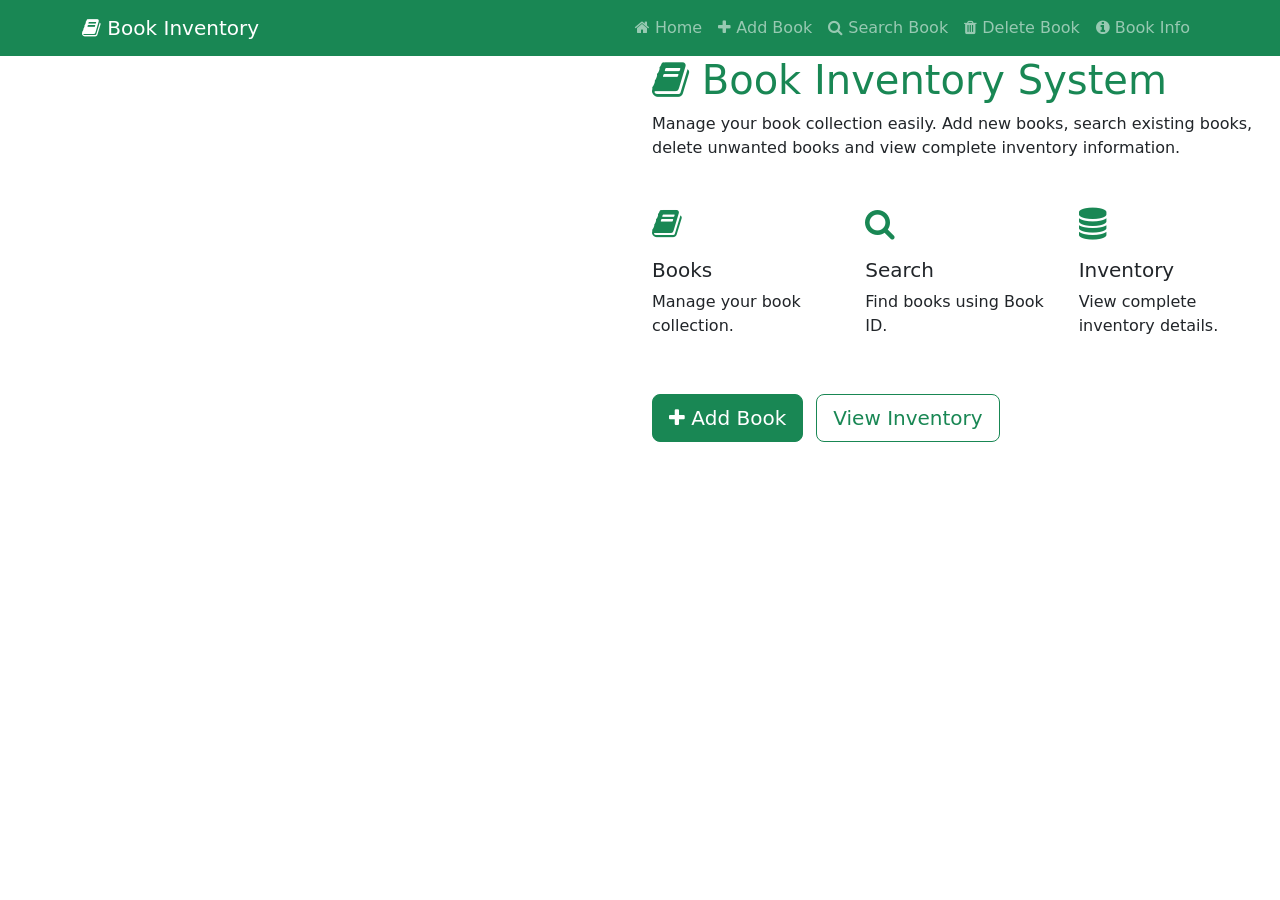
<file: src/main/resources/templates/index.html>
<!DOCTYPE html>
<html lang="en" xmlns:th="http://www.thymeleaf.org">

<head>

	<meta charset="UTF-8">

	<meta name="viewport" content="width=device-width, initial-scale=1.0">

	<title>Book Inventory - Home</title>

	<!-- Bootstrap -->
	<link href="https://cdn.jsdelivr.net/npm/bootstrap@5.0.2/dist/css/bootstrap.min.css" rel="stylesheet">

	<!-- Font Awesome -->
	<link rel="stylesheet" href="https://cdnjs.cloudflare.com/ajax/libs/font-awesome/4.7.0/css/font-awesome.css">

	<!-- Custom CSS -->
	<link rel="stylesheet" th:href="@{/css/style.css}">

</head>

<body>

	<!-- ================= NAVBAR ================= -->

	<nav class="navbar navbar-expand-lg navbar-dark bg-success">

		<div class="container">

			<a class="navbar-brand" th:href="@{/}">

				<i class="fa fa-book"></i>
				Book Inventory

			</a>

			<button class="navbar-toggler" type="button" data-bs-toggle="collapse" data-bs-target="#mainNavbar">

				<span class="navbar-toggler-icon"></span>

			</button>

			<div class="collapse navbar-collapse" id="mainNavbar">

				<ul class="navbar-nav ms-auto">

					<li class="nav-item">
						<a class="nav-link" th:href="@{/}">

							<i class="fa fa-home"></i>
							Home

						</a>
					</li>

					<li class="nav-item">
						<a class="nav-link" th:href="@{/addBook}">

							<i class="fa fa-plus"></i>
							Add Book

						</a>
					</li>

					<li class="nav-item">
						<a class="nav-link" th:href="@{/search}">

							<i class="fa fa-search"></i>
							Search Book

						</a>
					</li>

					<li class="nav-item">
						<a class="nav-link" th:href="@{/deleteBook}">

							<i class="fa fa-trash"></i>
							Delete Book

						</a>
					</li>

					<li class="nav-item">
						<a class="nav-link" th:href="@{/info}">

							<i class="fa fa-info-circle"></i>
							Book Info

						</a>
					</li>

				</ul>

			</div>

		</div>

	</nav>


	<!-- ================= MAIN CONTENT ================= -->

	<main class="container-fluid">

		<div class="row home-section">

			<!-- LEFT IMAGE -->

			<div class="col-md-6 home-image">

			</div>


			<!-- RIGHT CONTENT -->

			<div class="col-md-6 home-content">

				<div class="home-content-inner">

					<h1 class="text-success">
						<i class="fa fa-book"></i>
						Book Inventory System
					</h1>

					<p class="home-description">

						Manage your book collection easily.
						Add new books, search existing books,
						delete unwanted books and view complete
						inventory information.

					</p>

					<div class="row mt-5">

						<div class="col-md-4 mb-3">

							<div class="feature-card">

								<i class="fa fa-book fa-2x text-success"></i>

								<h5 class="mt-3">
									Books
								</h5>

								<p>
									Manage your book collection.
								</p>

							</div>

						</div>


						<div class="col-md-4 mb-3">

							<div class="feature-card">

								<i class="fa fa-search fa-2x text-success"></i>

								<h5 class="mt-3">
									Search
								</h5>

								<p>
									Find books using Book ID.
								</p>

							</div>

						</div>


						<div class="col-md-4 mb-3">

							<div class="feature-card">

								<i class="fa fa-database fa-2x text-success"></i>

								<h5 class="mt-3">
									Inventory
								</h5>

								<p>
									View complete inventory details.
								</p>

							</div>

						</div>

					</div>


					<div class="mt-4">

						<a th:href="@{/addBook}" class="btn btn-success btn-lg me-2">

							<i class="fa fa-plus"></i>
							Add Book

						</a>

						<a th:href="@{/info}" class="btn btn-outline-success btn-lg">

							View Inventory

						</a>

					</div>

				</div>

			</div>

		</div>

	</main>


	<!-- Bootstrap JavaScript -->

	<script src="https://cdn.jsdelivr.net/npm/bootstrap@5.0.2/dist/js/bootstrap.bundle.min.js">
	</script>

</body>

</html>
</file>
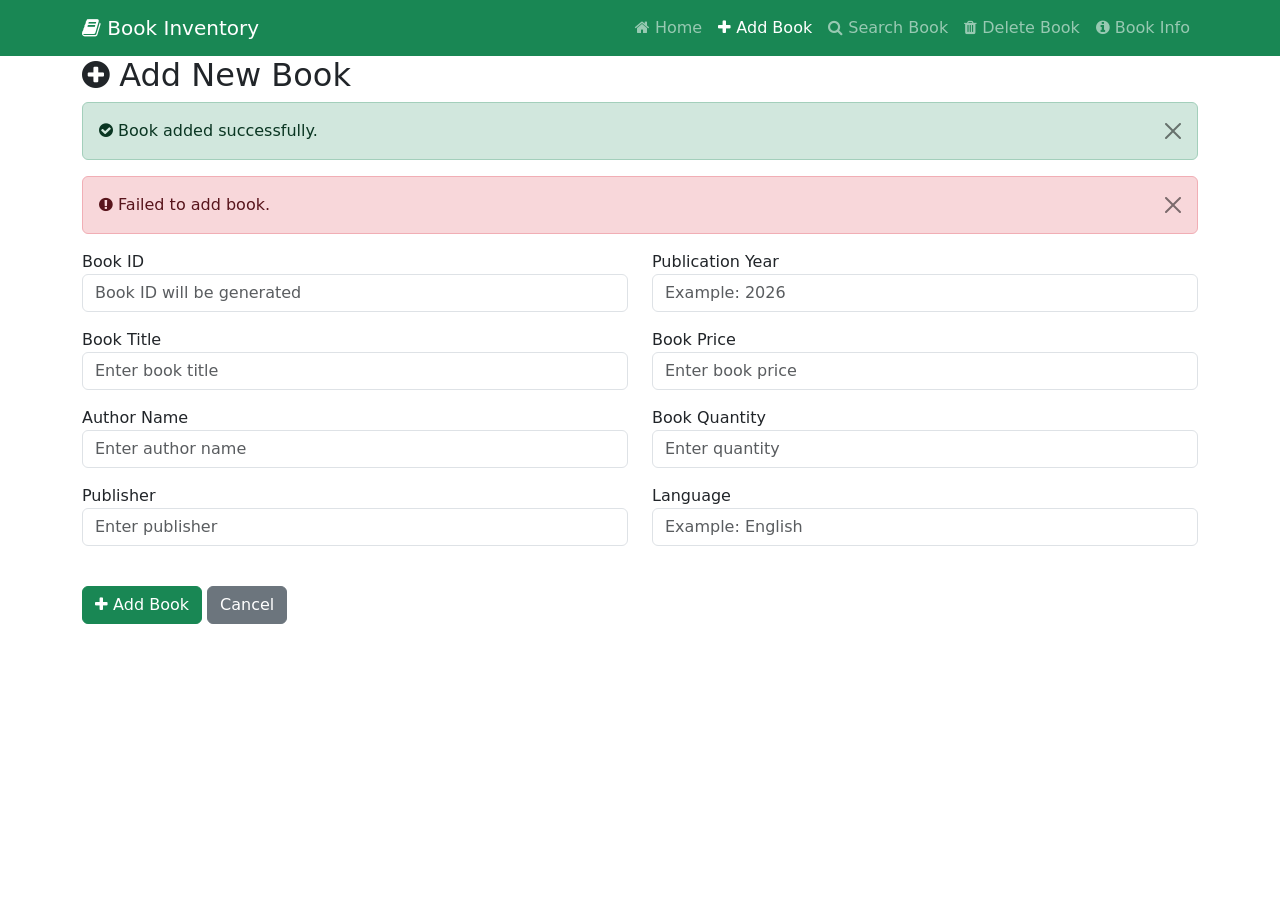
<file: src/main/resources/templates/addBook.html>
<!DOCTYPE html>
<html lang="en" xmlns:th="http://www.thymeleaf.org">

<head>

	<meta charset="UTF-8">

	<meta name="viewport" content="width=device-width, initial-scale=1.0">

	<title>Add New Book</title>

	<link href="https://cdn.jsdelivr.net/npm/bootstrap@5.0.2/dist/css/bootstrap.min.css" rel="stylesheet">

	<link rel="stylesheet" href="https://cdnjs.cloudflare.com/ajax/libs/font-awesome/4.7.0/css/font-awesome.css">

	<link rel="stylesheet" th:href="@{/css/style.css}">

</head>

<body>

	<!-- ================= NAVBAR ================= -->

	<nav class="navbar navbar-expand-lg navbar-dark bg-success">

		<div class="container">

			<a class="navbar-brand" th:href="@{/}">

				<i class="fa fa-book"></i>
				Book Inventory

			</a>

			<button class="navbar-toggler" type="button" data-bs-toggle="collapse" data-bs-target="#mainNavbar">

				<span class="navbar-toggler-icon"></span>

			</button>

			<div class="collapse navbar-collapse" id="mainNavbar">

				<ul class="navbar-nav ms-auto">

					<li class="nav-item">
						<a class="nav-link" th:href="@{/}">

							<i class="fa fa-home"></i>
							Home

						</a>
					</li>

					<li class="nav-item">
						<a class="nav-link active" th:href="@{/addBook}">

							<i class="fa fa-plus"></i>
							Add Book

						</a>
					</li>

					<li class="nav-item">
						<a class="nav-link" th:href="@{/search}">

							<i class="fa fa-search"></i>
							Search Book

						</a>
					</li>

					<li class="nav-item">
						<a class="nav-link" th:href="@{/deleteBook}">

							<i class="fa fa-trash"></i>
							Delete Book

						</a>
					</li>

					<li class="nav-item">
						<a class="nav-link" th:href="@{/info}">

							<i class="fa fa-info-circle"></i>
							Book Info

						</a>
					</li>

				</ul>

			</div>

		</div>

	</nav>


	<!-- ================= ADD BOOK ================= -->

	<main class="container">

		<div class="form-container">

			<h2 class="page-title">
				<i class="fa fa-plus-circle"></i>
				Add New Book
			</h2>


			<!-- SUCCESS MESSAGE -->

			<div th:if="${message}" class="alert alert-success alert-dismissible fade show">

				<i class="fa fa-check-circle"></i>

				<span th:text="${message}">
					Book added successfully.
				</span>

				<button type="button" class="btn-close" data-bs-dismiss="alert">
				</button>

			</div>


			<!-- ERROR MESSAGE -->

			<div th:if="${error}" class="alert alert-danger alert-dismissible fade show">

				<i class="fa fa-exclamation-circle"></i>

				<span th:text="${error}">
					Failed to add book.
				</span>

				<button type="button" class="btn-close" data-bs-dismiss="alert">
				</button>

			</div>


			<!-- FORM -->

			<form th:action="@{/addBook}" th:object="${book}" method="post">

				<div class="row">

					<!-- LEFT COLUMN -->

					<div class="col-md-6">

						<div class="mb-3">

							<label for="bookid">
								Book ID
							</label>

							<input type="text" id="bookid" th:field="*{bookid}" class="form-control"
								placeholder="Book ID will be generated" readonly>

						</div>


						<div class="mb-3">

							<label for="title">
								Book Title
							</label>

							<input type="text" id="title" th:field="*{title}" class="form-control"
								placeholder="Enter book title" required>

						</div>


						<div class="mb-3">

							<label for="author">
								Author Name
							</label>

							<input type="text" id="author" th:field="*{author}" class="form-control"
								placeholder="Enter author name" required>

						</div>


						<div class="mb-3">

							<label for="publisher">
								Publisher
							</label>

							<input type="text" id="publisher" th:field="*{publisher}" class="form-control"
								placeholder="Enter publisher" required>

						</div>

					</div>


					<!-- RIGHT COLUMN -->

					<div class="col-md-6">

						<div class="mb-3">

							<label for="publicationYear">
								Publication Year
							</label>

							<input type="text" id="publicationYear" th:field="*{publicationYear}" class="form-control"
								placeholder="Example: 2026" required>

						</div>


						<div class="mb-3">

							<label for="price">
								Book Price
							</label>

							<input type="number" id="price" th:field="*{price}" class="form-control"
								placeholder="Enter book price" min="0" step="0.01" required>

						</div>


						<div class="mb-3">

							<label for="quantity">
								Book Quantity
							</label>

							<input type="text" id="quantity" th:field="*{quantity}" class="form-control"
								placeholder="Enter quantity" required>

						</div>


						<div class="mb-3">

							<label for="language">
								Language
							</label>

							<input type="text" id="language" th:field="*{language}" class="form-control"
								placeholder="Example: English" required>

						</div>

					</div>

				</div>


				<div class="mt-4">

					<button type="submit" class="btn btn-success">

						<i class="fa fa-plus"></i>
						Add Book

					</button>

					<a th:href="@{/}" class="btn btn-secondary">

						Cancel

					</a>

				</div>

			</form>

		</div>

	</main>


	<script src="https://cdn.jsdelivr.net/npm/bootstrap@5.0.2/dist/js/bootstrap.bundle.min.js">
	</script>

</body>

</html>
</file>
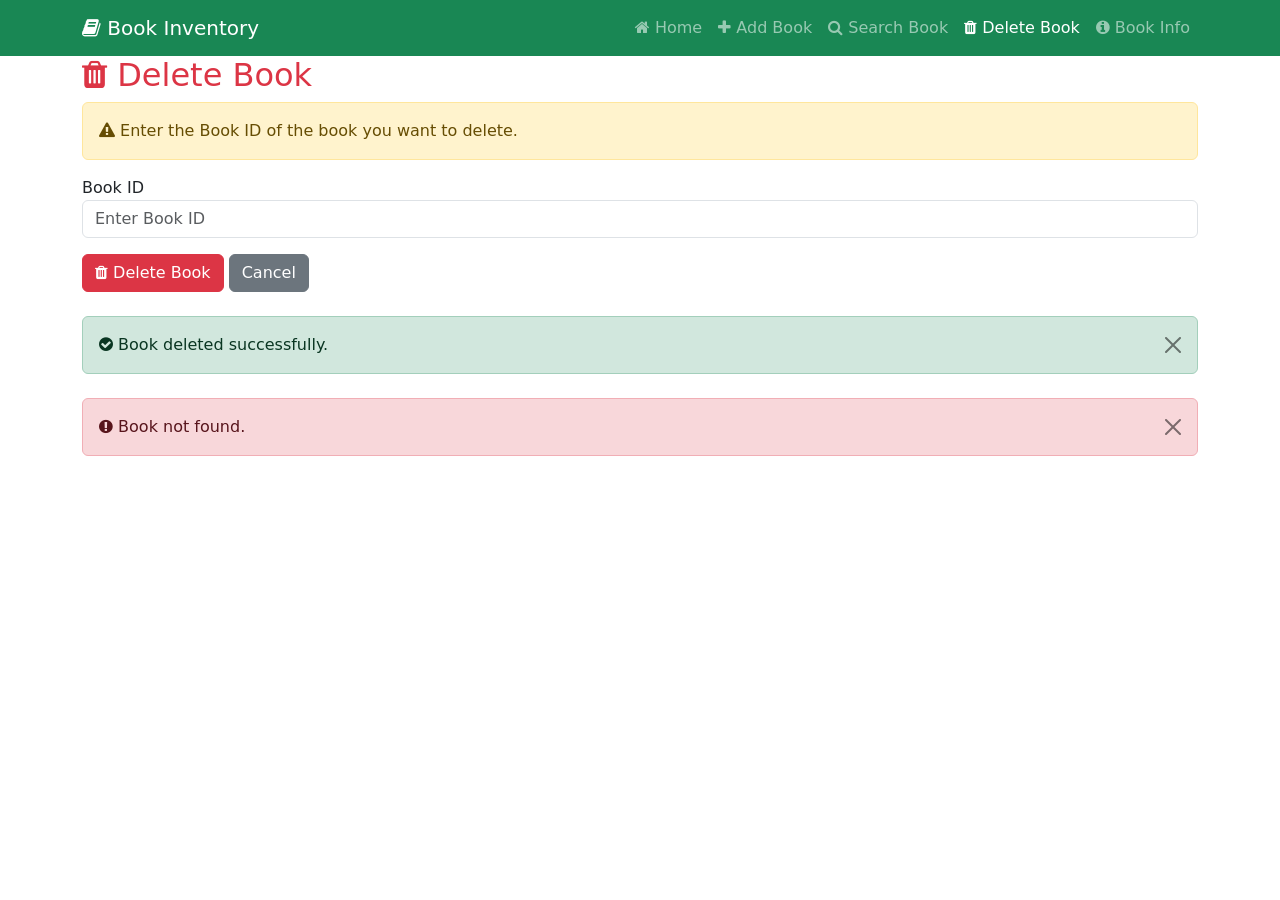
<file: src/main/resources/templates/deleteBook.html>
<!DOCTYPE html>
<html lang="en" xmlns:th="http://www.thymeleaf.org">

<head>

	<meta charset="UTF-8">

	<meta name="viewport" content="width=device-width, initial-scale=1.0">

	<title>Delete Book</title>

	<link href="https://cdn.jsdelivr.net/npm/bootstrap@5.0.2/dist/css/bootstrap.min.css" rel="stylesheet">

	<link rel="stylesheet" href="https://cdnjs.cloudflare.com/ajax/libs/font-awesome/4.7.0/css/font-awesome.css">

	<link rel="stylesheet" th:href="@{/css/style.css}">

</head>

<body>

	<!-- ================= NAVBAR ================= -->

	<nav class="navbar navbar-expand-lg navbar-dark bg-success">

		<div class="container">

			<a class="navbar-brand" th:href="@{/}">

				<i class="fa fa-book"></i>
				Book Inventory

			</a>

			<button class="navbar-toggler" type="button" data-bs-toggle="collapse" data-bs-target="#mainNavbar">

				<span class="navbar-toggler-icon"></span>

			</button>

			<div class="collapse navbar-collapse" id="mainNavbar">

				<ul class="navbar-nav ms-auto">

					<li class="nav-item">
						<a class="nav-link" th:href="@{/}">

							<i class="fa fa-home"></i>
							Home

						</a>
					</li>

					<li class="nav-item">
						<a class="nav-link" th:href="@{/addBook}">

							<i class="fa fa-plus"></i>
							Add Book

						</a>
					</li>

					<li class="nav-item">
						<a class="nav-link" th:href="@{/search}">

							<i class="fa fa-search"></i>
							Search Book

						</a>
					</li>

					<li class="nav-item">
						<a class="nav-link active" th:href="@{/deleteBook}">

							<i class="fa fa-trash"></i>
							Delete Book

						</a>
					</li>

					<li class="nav-item">
						<a class="nav-link" th:href="@{/info}">

							<i class="fa fa-info-circle"></i>
							Book Info

						</a>
					</li>

				</ul>

			</div>

		</div>

	</nav>


	<!-- ================= DELETE BOOK ================= -->

	<main class="container">

		<div class="delete-container">

			<h2 class="page-title text-danger">

				<i class="fa fa-trash"></i>
				Delete Book

			</h2>


			<div class="alert alert-warning">

				<i class="fa fa-exclamation-triangle"></i>

				Enter the Book ID of the book you want to delete.

			</div>


			<form th:action="@{/deleteBook}" th:object="${book}" method="post" onsubmit="return confirmDelete();">

				<div class="mb-3">

					<label for="bookid">
						Book ID
					</label>

					<input type="text" id="bookid" th:field="*{bookid}" class="form-control" placeholder="Enter Book ID"
						required>

				</div>


				<button type="submit" class="btn btn-danger">

					<i class="fa fa-trash"></i>
					Delete Book

				</button>

				<a th:href="@{/}" class="btn btn-secondary">

					Cancel

				</a>

			</form>


			<!-- SUCCESS -->

			<div th:if="${successMessage}" class="alert alert-success alert-dismissible fade show mt-4">

				<i class="fa fa-check-circle"></i>

				<span th:text="${successMessage}">
					Book deleted successfully.
				</span>

				<button type="button" class="btn-close" data-bs-dismiss="alert">
				</button>

			</div>


			<!-- ERROR -->

			<div th:if="${errorMessage}" class="alert alert-danger alert-dismissible fade show mt-4">

				<i class="fa fa-exclamation-circle"></i>

				<span th:text="${errorMessage}">
					Book not found.
				</span>

				<button type="button" class="btn-close" data-bs-dismiss="alert">
				</button>

			</div>

		</div>

	</main>


	<script>

		function confirmDelete() {

			return confirm(
				"Are you sure you want to delete this book?"
			);

		}

	</script>


	<script src="https://cdn.jsdelivr.net/npm/bootstrap@5.0.2/dist/js/bootstrap.bundle.min.js">
	</script>

</body>

</html>
</file>
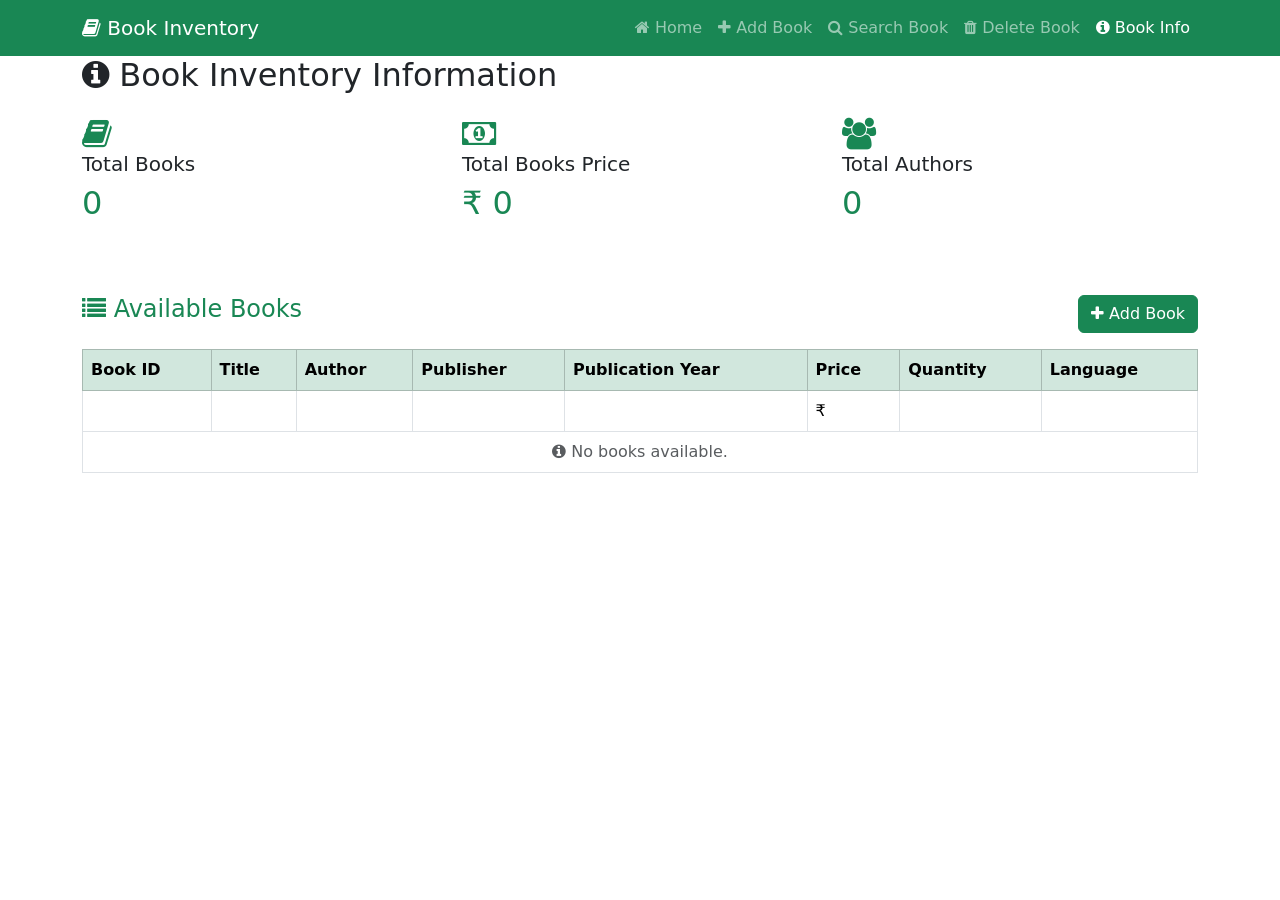
<file: src/main/resources/templates/info.html>
<!DOCTYPE html>
<html lang="en" xmlns:th="http://www.thymeleaf.org">

<head>

	<meta charset="UTF-8">

	<meta name="viewport" content="width=device-width, initial-scale=1.0">

	<title>Book Information</title>

	<link href="https://cdn.jsdelivr.net/npm/bootstrap@5.0.2/dist/css/bootstrap.min.css" rel="stylesheet">

	<link rel="stylesheet" href="https://cdnjs.cloudflare.com/ajax/libs/font-awesome/4.7.0/css/font-awesome.css">

	<link rel="stylesheet" th:href="@{/css/style.css}">

</head>

<body>

	<!-- ================= NAVBAR ================= -->

	<nav class="navbar navbar-expand-lg navbar-dark bg-success">

		<div class="container">

			<a class="navbar-brand" th:href="@{/}">

				<i class="fa fa-book"></i>
				Book Inventory

			</a>

			<button class="navbar-toggler" type="button" data-bs-toggle="collapse" data-bs-target="#mainNavbar">

				<span class="navbar-toggler-icon"></span>

			</button>

			<div class="collapse navbar-collapse" id="mainNavbar">

				<ul class="navbar-nav ms-auto">

					<li class="nav-item">
						<a class="nav-link" th:href="@{/}">

							<i class="fa fa-home"></i>
							Home

						</a>
					</li>

					<li class="nav-item">
						<a class="nav-link" th:href="@{/addBook}">

							<i class="fa fa-plus"></i>
							Add Book

						</a>
					</li>

					<li class="nav-item">
						<a class="nav-link" th:href="@{/search}">

							<i class="fa fa-search"></i>
							Search Book

						</a>
					</li>

					<li class="nav-item">
						<a class="nav-link" th:href="@{/deleteBook}">

							<i class="fa fa-trash"></i>
							Delete Book

						</a>
					</li>

					<li class="nav-item">
						<a class="nav-link active" th:href="@{/info}">

							<i class="fa fa-info-circle"></i>
							Book Info

						</a>
					</li>

				</ul>

			</div>

		</div>

	</nav>


	<!-- ================= DASHBOARD ================= -->

	<main class="container">

		<h2 class="page-title">

			<i class="fa fa-info-circle"></i>
			Book Inventory Information

		</h2>


		<!-- STATISTICS -->

		<div class="row mt-4">

			<!-- TOTAL BOOKS -->

			<div class="col-md-4 mb-3">

				<div class="stat-card">

					<i class="fa fa-book fa-2x text-success"></i>

					<h5>
						Total Books
					</h5>

					<h2 class="text-success" th:text="${totalBooks}">

						0

					</h2>

				</div>

			</div>


			<!-- TOTAL PRICE -->

			<div class="col-md-4 mb-3">

				<div class="stat-card">

					<i class="fa fa-money fa-2x text-success"></i>

					<h5>
						Total Books Price
					</h5>

					<h2 class="text-success">

						₹<span th:text="${totalBooksPrice}">
							0
						</span>

					</h2>

				</div>

			</div>


			<!-- TOTAL AUTHORS -->

			<div class="col-md-4 mb-3">

				<div class="stat-card">

					<i class="fa fa-users fa-2x text-success"></i>

					<h5>
						Total Authors
					</h5>

					<h2 class="text-success" th:text="${totalAuthors}">

						0

					</h2>

				</div>

			</div>

		</div>


		<!-- BOOK TABLE -->

		<div class="inventory-table mt-5">

			<div class="d-flex justify-content-between align-items-center mb-3">

				<h4 class="text-success">

					<i class="fa fa-list"></i>
					Available Books

				</h4>

				<a th:href="@{/addBook}" class="btn btn-success">

					<i class="fa fa-plus"></i>
					Add Book

				</a>

			</div>


			<div class="table-responsive">

				<table class="table table-bordered table-hover align-middle">

					<thead class="table-success">

						<tr>

							<th>Book ID</th>

							<th>Title</th>

							<th>Author</th>

							<th>Publisher</th>

							<th>Publication Year</th>

							<th>Price</th>

							<th>Quantity</th>

							<th>Language</th>

						</tr>

					</thead>


					<tbody>

						<tr th:each="book : ${books}">

							<td th:text="${book.bookid}">
							</td>

							<td th:text="${book.title}">
							</td>

							<td th:text="${book.author}">
							</td>

							<td th:text="${book.publisher}">
							</td>

							<td th:text="${book.publicationYear}">
							</td>

							<td>
								₹<span th:text="${book.price}">
								</span>
							</td>

							<td th:text="${book.quantity}">
							</td>

							<td th:text="${book.language}">
							</td>

						</tr>


						<!-- NO BOOKS -->

						<tr th:if="${#lists.isEmpty(books)}">

							<td colspan="8" class="text-center text-muted">

								<i class="fa fa-info-circle"></i>

								No books available.

							</td>

						</tr>

					</tbody>

				</table>

			</div>

		</div>

	</main>


	<script src="https://cdn.jsdelivr.net/npm/bootstrap@5.0.2/dist/js/bootstrap.bundle.min.js">
	</script>

</body>

</html>
</file>
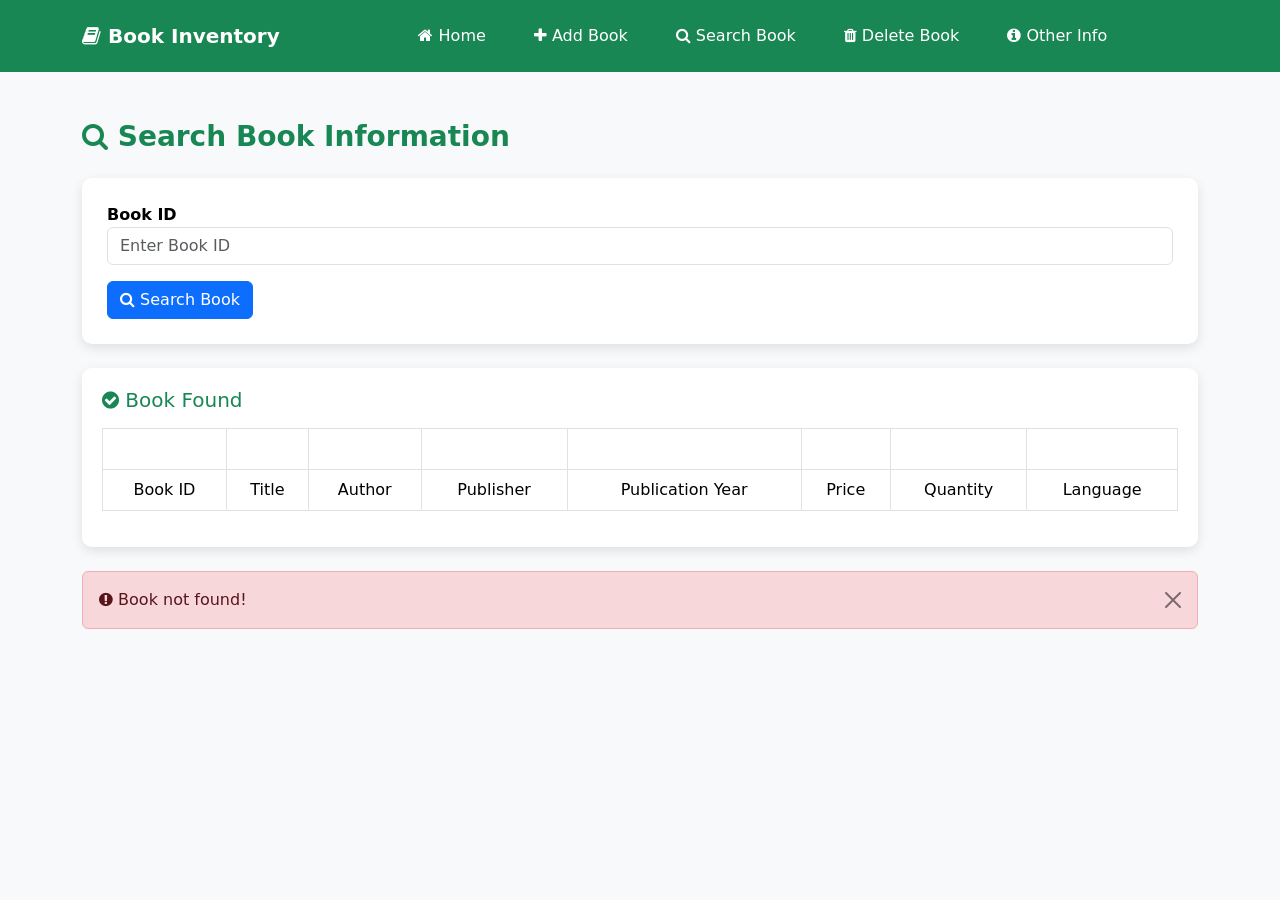
<file: src/main/resources/templates/search.html>
<!DOCTYPE html>
<html lang="en" xmlns:th="http://www.thymeleaf.org">

<head>
	<meta charset="UTF-8">

	<meta name="viewport" content="width=device-width, initial-scale=1">

	<title>Search Book - Book Inventory</title>

	<!-- Bootstrap -->
	<link href="https://cdn.jsdelivr.net/npm/bootstrap@5.0.2/dist/css/bootstrap.min.css" rel="stylesheet">

	<!-- Font Awesome -->
	<link rel="stylesheet" href="https://cdnjs.cloudflare.com/ajax/libs/font-awesome/4.7.0/css/font-awesome.css">

	<!-- Bootstrap JS -->
	<script src="https://cdn.jsdelivr.net/npm/bootstrap@5.0.2/dist/js/bootstrap.bundle.min.js">
	</script>

	<style>
		body {
			background-color: #f8f9fa;
		}

		.navbar-brand {
			font-weight: bold;
			color: white !important;
		}

		.nav-link {
			color: white !important;
			text-decoration: none;
			font-weight: 500;
			margin-left: 2rem;
		}

		.page-title {
			font-weight: 600;
			color: #198754;
		}

		.search-card {
			background-color: white;
			padding: 25px;
			border-radius: 10px;

			box-shadow:
				rgba(0, 0, 0, 0.1) 0px 4px 12px;
		}

		label {
			font-size: 16px;
			color: black;
			font-weight: 600;
		}

		th {
			color: white !important;
			text-align: center;
		}

		td {
			vertical-align: middle;
			text-align: center;
		}

		.result-card {
			background-color: white;
			padding: 20px;
			border-radius: 10px;

			box-shadow:
				rgba(0, 0, 0, 0.1) 0px 4px 12px;
		}
	</style>

</head>

<body>

	<!-- ================= NAVBAR ================= -->

	<nav class="navbar navbar-expand-sm navbar-dark bg-success p-3">

		<div class="container">

			<a class="navbar-brand" href="/">
				<i class="fa fa-book"></i>
				Book Inventory
			</a>

			<button class="navbar-toggler" type="button" data-bs-toggle="collapse" data-bs-target="#collapsibleNavId"
				aria-controls="collapsibleNavId" aria-expanded="false" aria-label="Toggle navigation">

				<span class="navbar-toggler-icon"></span>

			</button>

			<div class="collapse navbar-collapse" id="collapsibleNavId">

				<ul class="navbar-nav m-auto">

					<li class="nav-item">
						<a class="nav-link" href="/">
							<i class="fa fa-home"></i>
							Home
						</a>
					</li>

					<li class="nav-item">
						<a class="nav-link" href="/addBook">
							<i class="fa fa-plus"></i>
							Add Book
						</a>
					</li>

					<li class="nav-item">
						<a class="nav-link active" href="/search">
							<i class="fa fa-search"></i>
							Search Book
						</a>
					</li>

					<li class="nav-item">
						<a class="nav-link" href="/deleteBook">
							<i class="fa fa-trash"></i>
							Delete Book
						</a>
					</li>

					<li class="nav-item">
						<a class="nav-link" href="/info">
							<i class="fa fa-info-circle"></i>
							Other Info
						</a>
					</li>

				</ul>

			</div>

		</div>

	</nav>


	<!-- ================= MAIN ================= -->

	<main>

		<div class="container mt-5">

			<!-- Page Title -->

			<h3 class="page-title mb-4">
				<i class="fa fa-search"></i>
				Search Book Information
			</h3>


			<!-- ================= SEARCH FORM ================= -->

			<div class="search-card">

				<form th:action="@{/search}" method="post">

					<div class="mb-3">

						<label for="bookid">
							Book ID
						</label>

						<input type="text" id="bookid" name="bookid" class="form-control" placeholder="Enter Book ID"
							required>

					</div>

					<button type="submit" class="btn btn-primary">

						<i class="fa fa-search"></i>
						Search Book

					</button>

				</form>

			</div>


			<!-- ================= SUCCESS RESULT ================= -->

			<div class="result-card mt-4" th:if="${book != null}">

				<h5 class="text-success mb-3">

					<i class="fa fa-check-circle"></i>
					Book Found

				</h5>

				<div class="table-responsive">

					<table class="table table-bordered">

						<thead class="bg-success">

							<tr>

								<th>Book ID</th>

								<th>Title</th>

								<th>Author</th>

								<th>Publisher</th>

								<th>Publication Year</th>

								<th>Price</th>

								<th>Quantity</th>

								<th>Language</th>

							</tr>

						</thead>

						<tbody>

							<tr>

								<td th:text="${book.bookid}">
									Book ID
								</td>

								<td th:text="${book.title}">
									Title
								</td>

								<td th:text="${book.author}">
									Author
								</td>

								<td th:text="${book.publisher}">
									Publisher
								</td>

								<td th:text="${book.publicationYear}">
									Publication Year
								</td>

								<td th:text="${book.price}">
									Price
								</td>

								<td th:text="${book.quantity}">
									Quantity
								</td>

								<td th:text="${book.language}">
									Language
								</td>

							</tr>

						</tbody>

					</table>

				</div>

			</div>


			<!-- ================= ERROR ================= -->

			<div class="alert alert-danger alert-dismissible fade show mt-4" role="alert"
				th:if="${errorMessage != null}">

				<i class="fa fa-exclamation-circle"></i>

				<span th:text="${errorMessage}">
					Book not found!
				</span>

				<button type="button" class="btn-close" data-bs-dismiss="alert" aria-label="Close">
				</button>

			</div>

		</div>

	</main>

</body>

</html>
</file>
